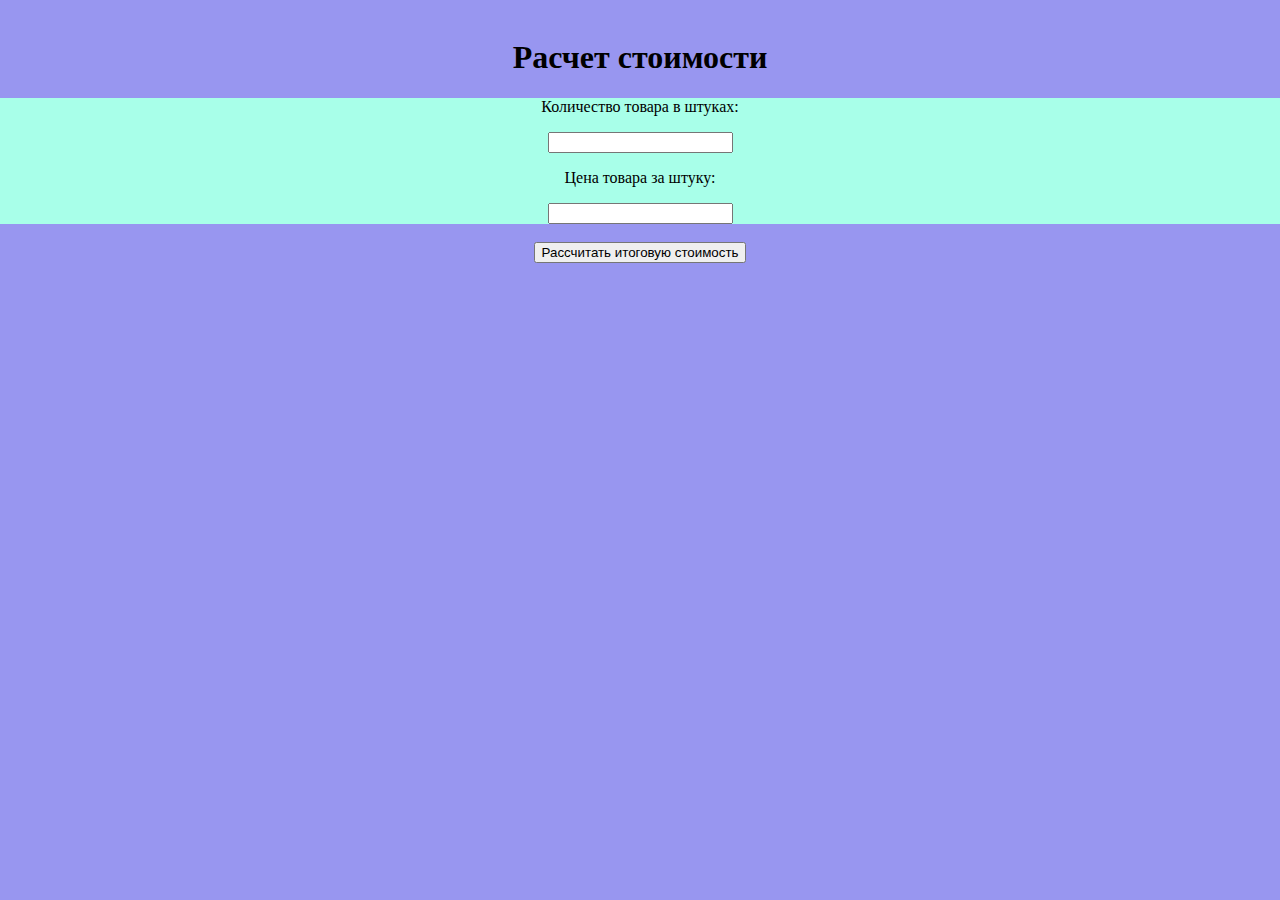
<file: num5.html>
<!DOCTYPE html>
<html lang="ru">
  
<head>
    <meta charset="UTF-8">
    <link rel="stylesheet"  href="style2.css">
    <meta name="viewport" content="width=device-width, initial-scale=1">
    <title><Расчет стоимости></title>
    <script src="Javascript.js"></script>
</head>
    
<body>
  <br><h1> Расчет стоимости</h1>
  <form><div id="nachalo">
    <p>Количество товара в штуках:</p>
    <input type="text" id="quantity">
    <p> Цена товара за штуку:</p>
    <input type="text" id="price">
    </div>
  </form>
  <br><input type="button" value="Рассчитать итоговую стоимость" id="btn" onClick="onClick();"></br>
  <div id="sum_money"></div>
</body>
    
</html>
</file>
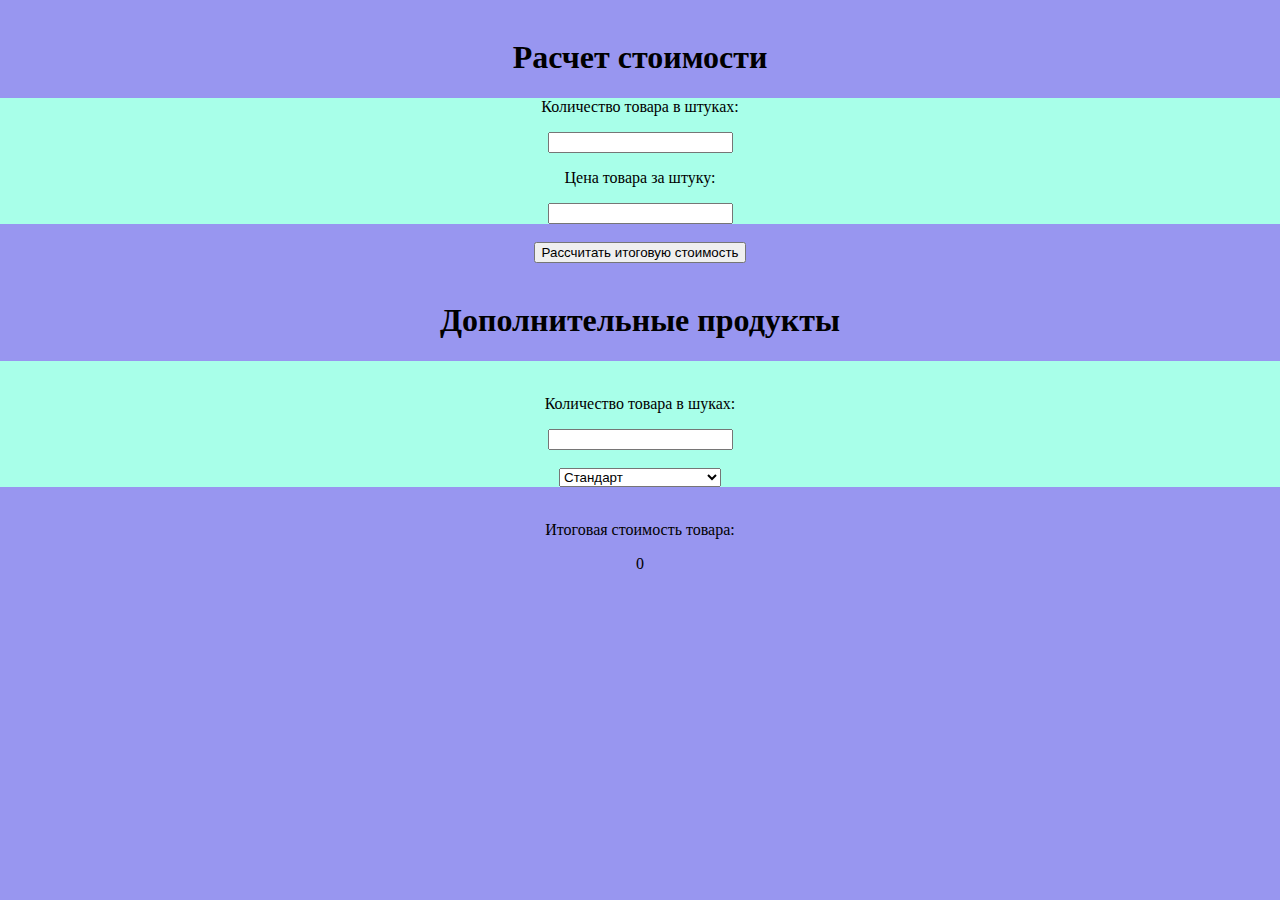
<file: num6.html>
<!DOCTYPE html>
<html lang="ru">
<head>
    <meta charset="UTF-8">
    <link rel="stylesheet"  href="style3.css">
    <meta name="viewport" content="width=device-width, initial-scale=1">
    <title>< Расчет стоимости ></title>
    <script src="JavaScript2.js"></script>
</head>
    
<body>
  <br><h1> Расчет стоимости</h1>
  <form><div id="nachalo">
    <p>Количество товара в штуках:</p>
    <input type="text" id="quantity">
    <p> Цена товара за штуку:</p>
    <input type="text" id="price">
    </div>
  </form>
  <br><input type="button" value="Рассчитать итоговую стоимость" id="btn" onClick="onClick();"></br>
  <div id="sum_money"></div>
    
  <br><h1> Дополнительные продукты </h1>
  
  <div class="app">
      <form><div id="end">
        <br><p> Количество товара в шуках: </p>
        <input type="text" id="kol"><br>
    <br><select name="prodType" id="select">
      <option value="1" > Стандарт </option>
      <option value="2"> Зарубежные продукты </option>
      <option value="3"> Набор </option>
    </select>
       
          <div id="radios" style="display: none;">
      <label><input type="radio" name="prodOptions" value="option1"> Итальянские </label>
      <label><input type="radio" name="prodOptions" value="option2"> Немецкие </label>
      <label><input type="radio" name="prodOptions" value="option3"> Корейские </label>
    </div>
  
          <div id="checkboxes" style="display: block;">
      <label><input type="checkbox" name="prop1"> Подарочный набор </label>
    </div>
        </div>
  </form>
  <br><p>Итоговая стоимость товара: </p>
   <div id="result">
    </div>
     </div>
</body>
</html>
</file>
<file: style2.css>
body
{
  max-width:1900px;
  background-color:rgb(152,150,240);
  text-align: center;
  height: 800px;
  margin: 0 auto;
}

#nachalo
{
  background-color:  rgb(168,255,233);
}
</file>
<file: style3.css>
body
{
  max-width:1900px;
  background-color:rgb(152,150,240);
  text-align: center;
  height: 800px;
  margin: 0 auto;
}

#nachalo
{
  background-color:  rgb(168,255,233);
}

#end
{
  background-color:  rgb(168,255,233);
}
</file>
